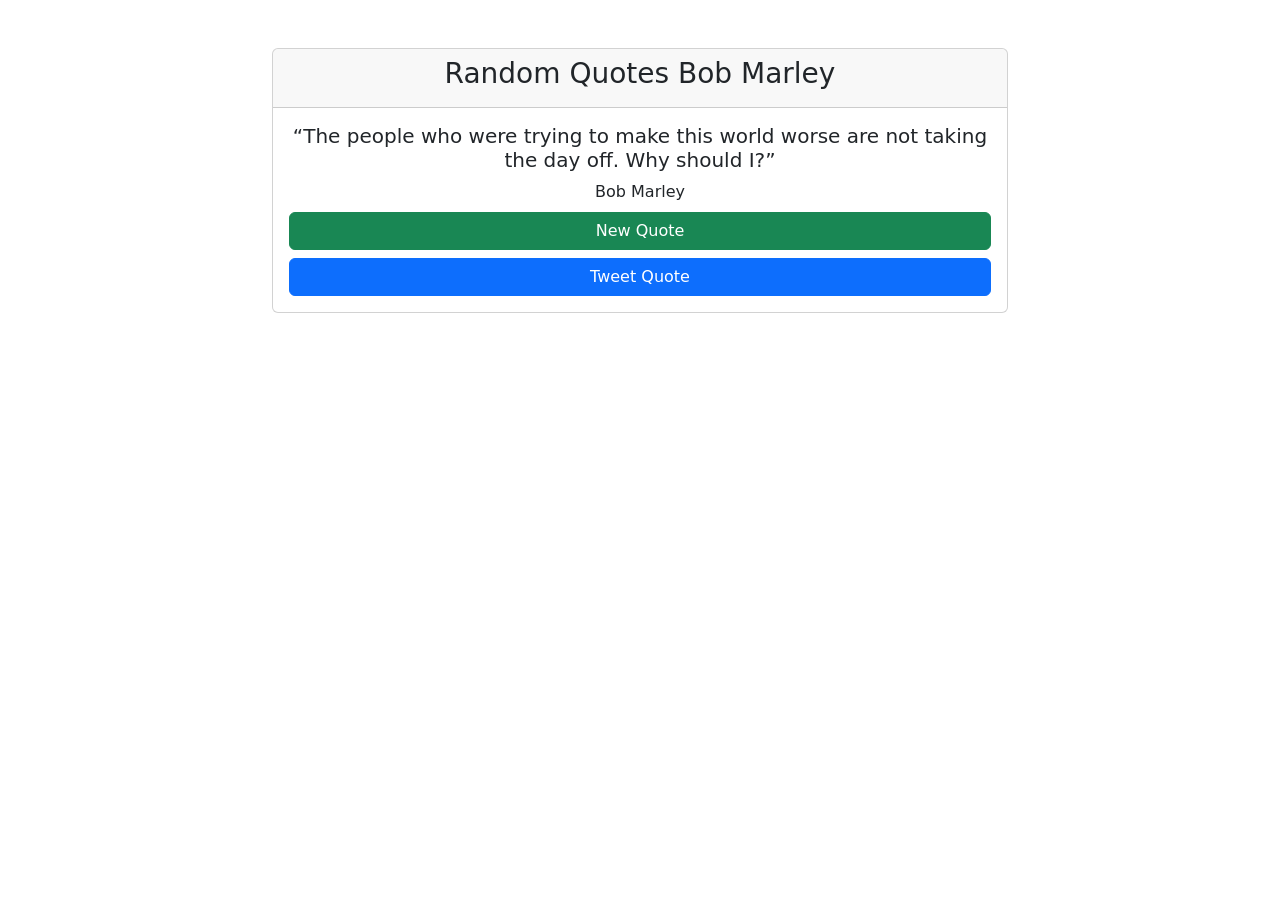
<file: Proyectos/RandomQuoteMachine/index.html>
<!DOCTYPE html>
<html lang="en">
  <head>
    <meta charset="UTF-8" />
    <meta http-equiv="X-UA-Compatible" content="IE=edge" />
    <meta name="viewport" content="width=device-width, initial-scale=1.0" />
    <link
      href="https://cdn.jsdelivr.net/npm/bootstrap@5.3.0-alpha1/dist/css/bootstrap.min.css"
      rel="stylesheet"
      integrity="sha384-GLhlTQ8iRABdZLl6O3oVMWSktQOp6b7In1Zl3/Jr59b6EGGoI1aFkw7cmDA6j6gD"
      crossorigin="anonymous"
    />
    <title>Random Quote Bob Marley</title>
    <script>
      const QUOTEBANK = [
        {
          quote:
            "“The truth is, everyone is going to hurt you. You just got to find the ones worth suffering for.”",
          author: "Bob Marley",
        },
        {
          quote: "“None but ourselves can free our minds.”",
          author: "Bob Marley",
        },
        {
          quote:
            "“Don't Gain The World & Lose Your Soul, Wisdom Is Better Than Silver Or Gold.”",
          author: "Bob Marley",
        },
        {
          quote:
            "“Open your eyes, look within. Are you satisfied with the life you're living?”",
          author: "Bob Marley",
        },
        {
          quote:
            "“The people who were trying to make this world worse are not taking the day off. Why should I?”",
          author: "Bob Marley",
        },
        {
          quote:
            "“The biggest coward of a man is to awaken the love of a woman without the intention of loving her.”",
          author: "Bob Marley",
        },
        {
          quote: "“The good times of today are the sad thoughts of tomorrow.”",
          author: "Bob Marley",
        },
      ];

      window.onload = init;
      function init() {
        generateQuote();
      }

      function generateQuote() {
        let quoteSize = QUOTEBANK.length;
        let randomIndex = Math.floor(Math.random() * quoteSize);
        let randomQuoteData = QUOTEBANK[randomIndex];

        let twitterLink = "https://twitter.com/intent/tweet?text=";
        //agregar la cita
        twitterLink +=
          "Our%20lives%20begin%20to%20end%20the%20day%20we%20become%20silent%20about%20things%20that%20matter.%22%20";
        
          //agregar el autor
        twitterLink += "Martin%20Luther%20King%20Jr.";

        let quoteInApiFormat = randomQuoteData.quote.replace(/ /g, "%20");
        twitterLink += quoteInApiFormat;

        let authorInApiFormat = randomQuoteData.author.replace(/ /g, "%20");
        twitterLink += authorInApiFormat;

        document.getElementById("tweet-quote").href = twitterLink;
        document.getElementById("text").innerText = randomQuoteData.quote;
        document.getElementById("author").innerText = randomQuoteData.author;

        
      }
    </script>
  </head>
  <body>
    <div class="container">
      <div class="row py-5">
        <div class="col-md-8 offset-md-2">
          <wrapper id="quote-box">
            <div class="card">
              <div class="card-header">
                <h3 class="text-center">Random Quotes Bob Marley</h3>
              </div>
              <div class="card-body text-center">
                <h5 id="text"></h5>
                <div id="author" class="text-center card-text m-2"></div>
                <div class="d-grid gap-2">
                  <button
                    id="new-quote"
                    onclick="generateQuote()"
                    class="btn btn-block btn-success"
                  >
                    New Quote
                  </button>
                  <a
                    href="#"
                    target="_blank"
                    id="tweet-quote"
                    class="btn btn-block btn-primary"
                    >Tweet Quote</a
                  >
                </div>
              </div>
            </div>
          </wrapper>
        </div>
      </div>
    </div>
    <script src="https://cdn.freecodecamp.org/testable-projects-fcc/v1/bundle.js"></script>
    <script
      src="https://cdn.jsdelivr.net/npm/bootstrap@5.3.0-alpha1/dist/js/bootstrap.bundle.min.js"
      integrity="sha384-w76AqPfDkMBDXo30jS1Sgez6pr3x5MlQ1ZAGC+nuZB+EYdgRZgiwxhTBTkF7CXvN"
      crossorigin="anonymous"
    ></script>
  </body>
</html>
</file>
